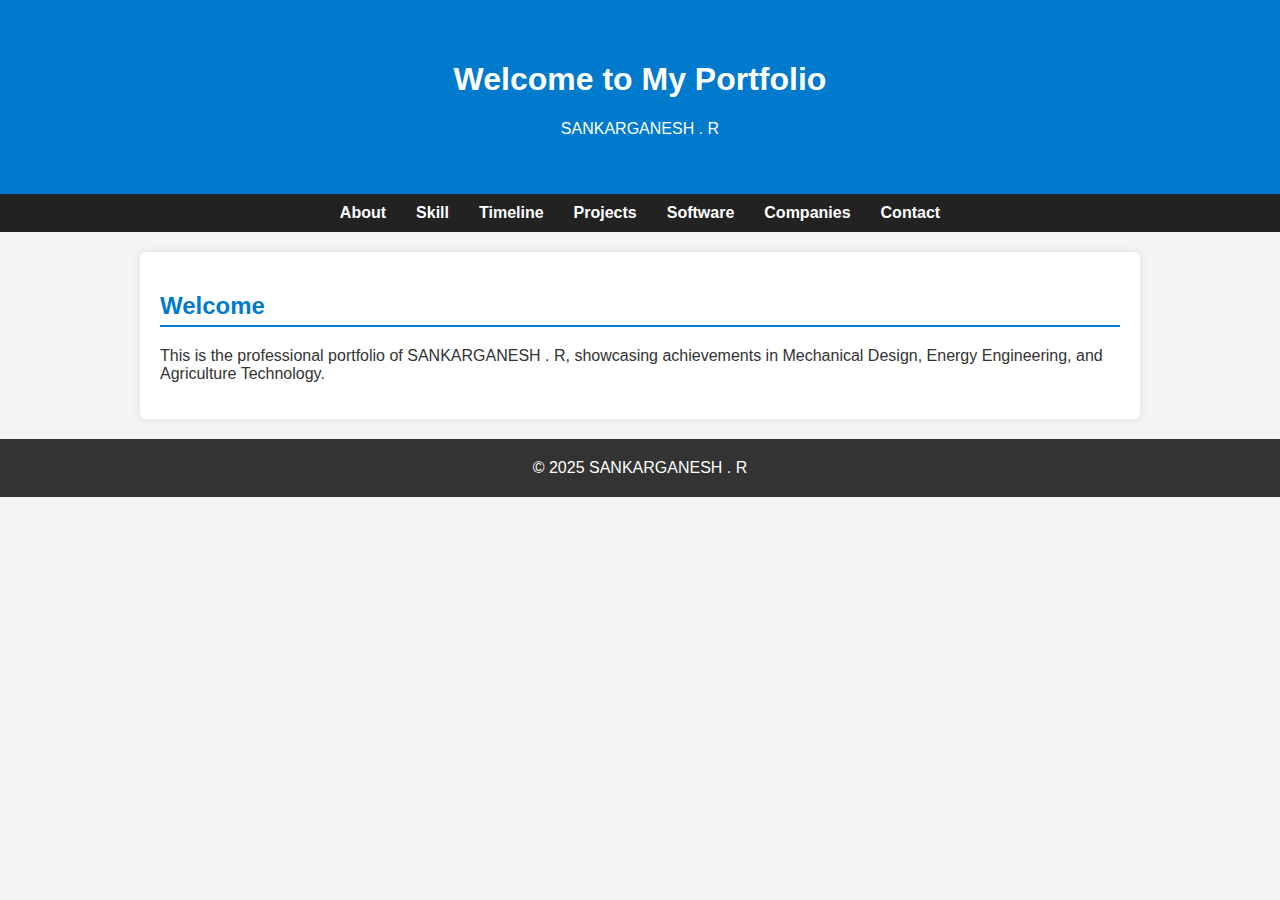
<file: index.html>
<!DOCTYPE html>
<html lang="en">
<head>
  <meta charset="UTF-8">
  <title>Home | SANKARGANESH . R</title>
  <link rel="stylesheet" href="style.css">
</head>
<body>
  <header><h1>Welcome to My Portfolio</h1><p>SANKARGANESH . R</p></header>
  <nav>
    <ul>
      <li><a href="about.html">About</a></li>
      <li><a href="skill.html">Skill</a></li>
      <li><a href="timeline.html">Timeline</a></li>
      <li><a href="projects.html">Projects</a></li>
      <li><a href="software.html">Software</a></li>
      <li><a href="companies.html">Companies</a></li>
      <li><a href="contact.html">Contact</a></li>
    </ul>
  </nav>
  <main>
    <h2>Welcome</h2>
    <p>This is the professional portfolio of SANKARGANESH . R, showcasing achievements in Mechanical Design, Energy Engineering, and Agriculture Technology.</p>
  </main>
  <footer>&copy; 2025 SANKARGANESH . R</footer>
</body>
</html>
</file>
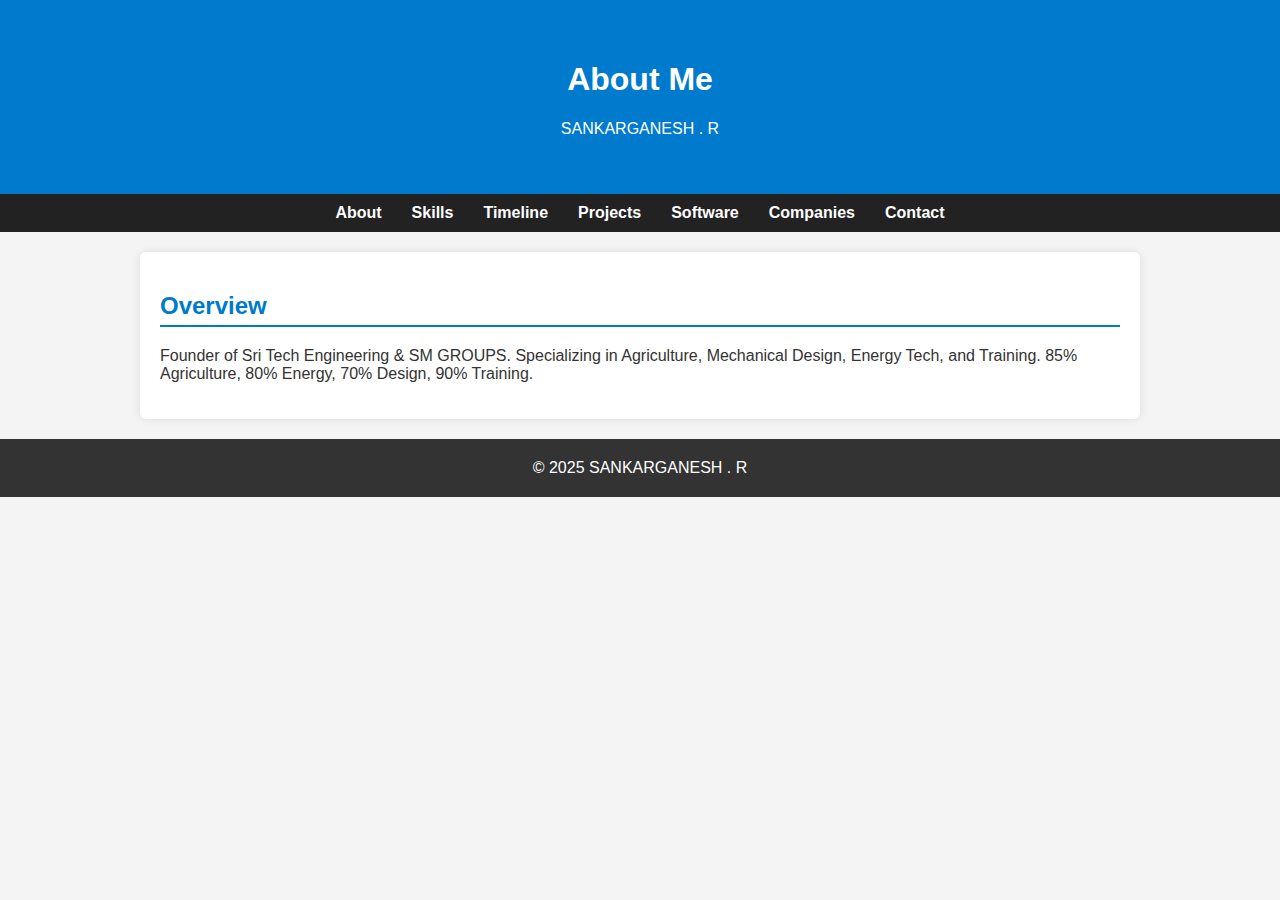
<file: about.html>
<!DOCTYPE html>
<html lang="en">
<head><meta charset="UTF-8"><title>About</title><link rel="stylesheet" href="style.css"></head>
<body>
  <header><h1>About Me</h1><p>SANKARGANESH . R</p></header>
  <nav>
    <ul>
      <li><a href="about.html">About</a></li>
      <li><a href="skills.html">Skills</a></li>
      <li><a href="timeline.html">Timeline</a></li>
      <li><a href="projects.html">Projects</a></li>
      <li><a href="software.html">Software</a></li>
      <li><a href="companies.html">Companies</a></li>
      <li><a href="contact.html">Contact</a></li>
    </ul>
  </nav>
  <main>
    <h2>Overview</h2>
    <p>Founder of Sri Tech Engineering & SM GROUPS. Specializing in Agriculture, Mechanical Design, Energy Tech, and Training. 85% Agriculture, 80% Energy, 70% Design, 90% Training.</p>
  </main>
  <footer>&copy; 2025 SANKARGANESH . R</footer>
</body>
</html>
</file>
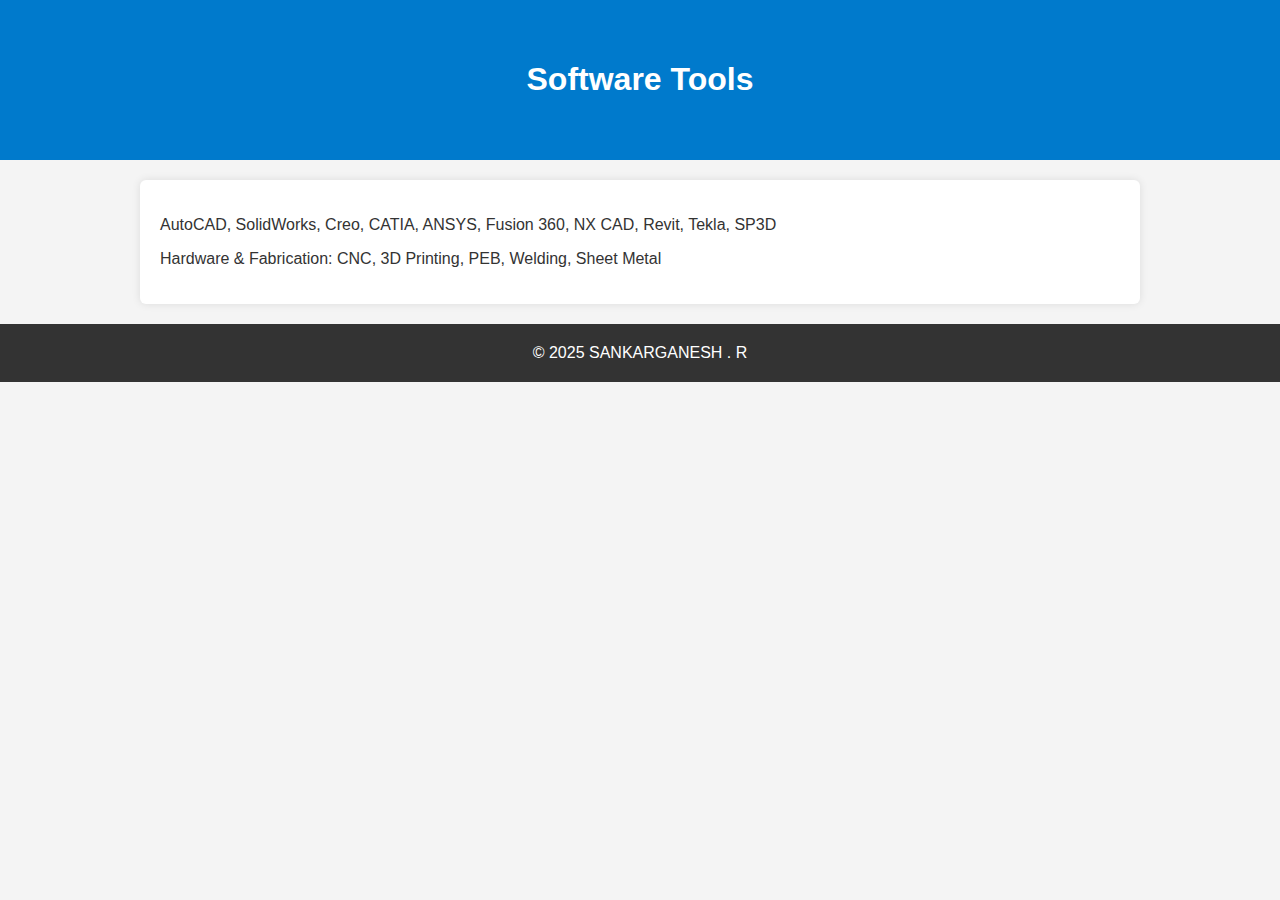
<file: campanies.html>
<!DOCTYPE html>
<html lang="en">
<head><meta charset="UTF-8"><title>Software</title><link rel="stylesheet" href="style.css"></head>
<body>
  <header><h1>Software Tools</h1></header>
  <nav> <!-- (same as above) --> </nav>
  <main>
    <p>AutoCAD, SolidWorks, Creo, CATIA, ANSYS, Fusion 360, NX CAD, Revit, Tekla, SP3D</p>
    <p>Hardware & Fabrication: CNC, 3D Printing, PEB, Welding, Sheet Metal</p>
  </main>
  <footer>&copy; 2025 SANKARGANESH . R</footer>
</body>
</html>
</file>
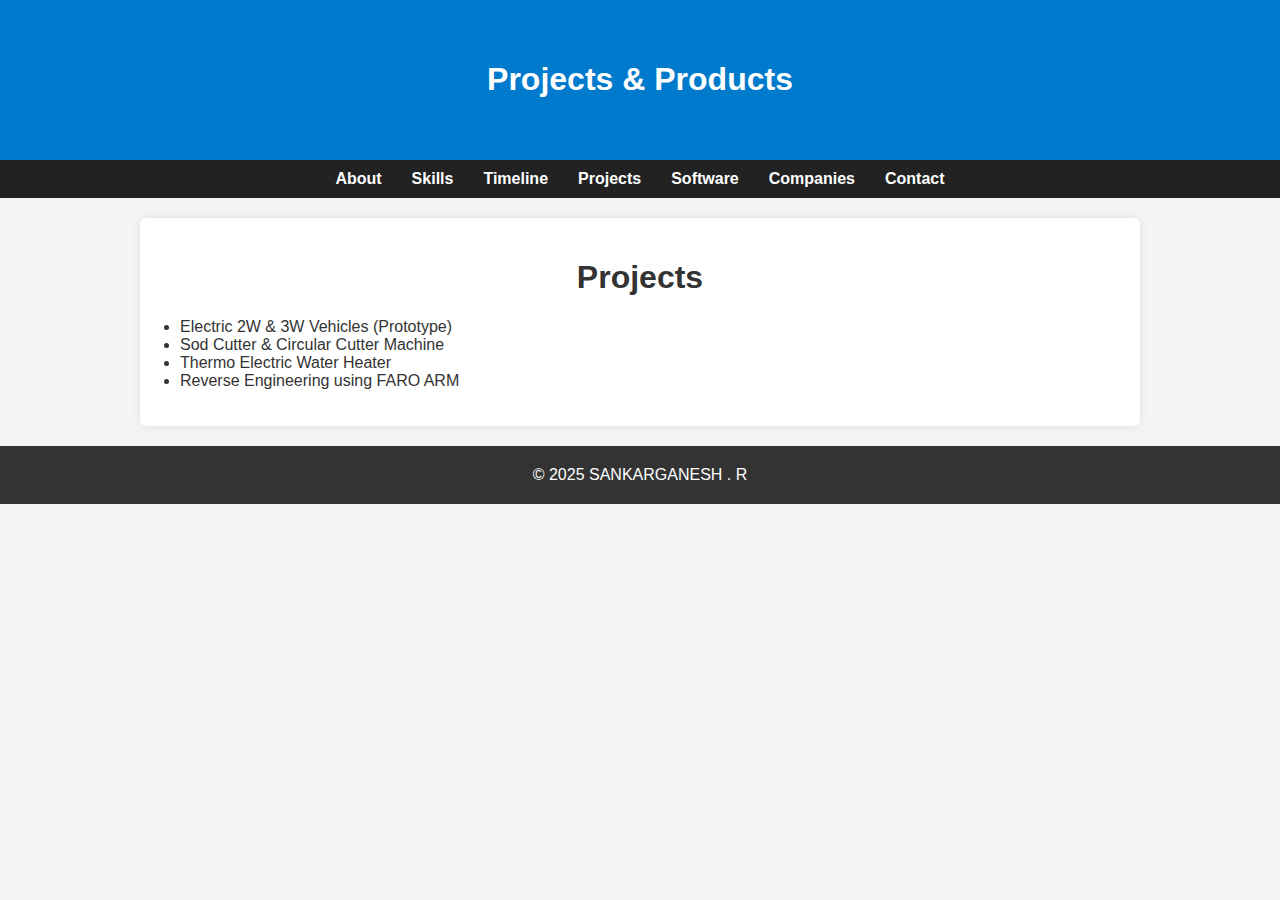
<file: projects.html>
<!DOCTYPE html>
<html lang="en">
<head><meta charset="UTF-8"><title>Projects</title><link rel="stylesheet" href="style.css"></head>
<body>
  <header><h1>Projects & Products</h1></header>
 <nav>
    <ul>
      <li><a href="about.html">About</a></li>
      <li><a href="skill.html">Skills</a></li>
      <li><a href="timeline.html">Timeline</a></li>
      <li><a href="projects.html">Projects</a></li>
      <li><a href="software.html">Software</a></li>
      <li><a href="companies.html">Companies</a></li>
      <li><a href="contact.html">Contact</a></li>
    </ul>
  </nav>
  <main>
    <center><h1>Projects</h1></center>
    <ul>
      <li>Electric 2W & 3W Vehicles (Prototype)</li>
      <li>Sod Cutter & Circular Cutter Machine</li>
      <li>Thermo Electric Water Heater</li>
      <li>Reverse Engineering using FARO ARM</li>
    </ul>
  </main>
  <footer>&copy; 2025 SANKARGANESH . R</footer>
</body>
</html>
</file>
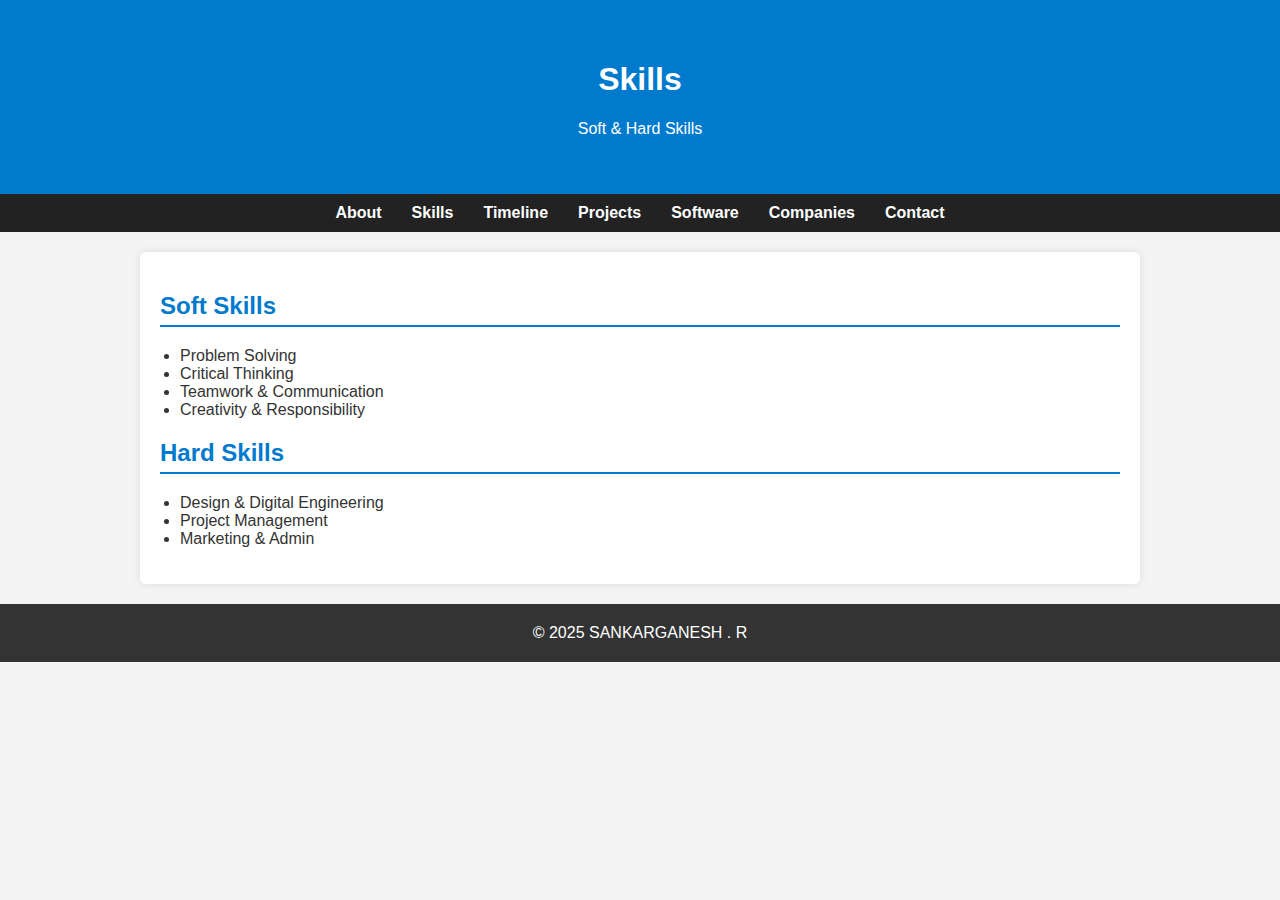
<file: skill.html>
<!DOCTYPE html>
<html lang="en">
<head><meta charset="UTF-8"><title>Skills</title><link rel="stylesheet" href="style.css"></head>
<body>
  <header><h1>Skills</h1><p>Soft & Hard Skills</p></header>
  <nav>
    <ul>
      <li><a href="about.html">About</a></li>
      <li><a href="skills.html">Skills</a></li>
      <li><a href="timeline.html">Timeline</a></li>
      <li><a href="projects.html">Projects</a></li>
      <li><a href="software.html">Software</a></li>
      <li><a href="companies.html">Companies</a></li>
      <li><a href="contact.html">Contact</a></li>
    </ul>
  </nav>
  <main>
    <h2>Soft Skills</h2>
    <ul><li>Problem Solving</li><li>Critical Thinking</li><li>Teamwork & Communication</li><li>Creativity & Responsibility</li></ul>
    <h2>Hard Skills</h2>
    <ul><li>Design & Digital Engineering</li><li>Project Management</li><li>Marketing & Admin</li></ul>
  </main>
  <footer>&copy; 2025 SANKARGANESH . R</footer>
</body>
</html>
</file>
<file: style.css>
body {
  font-family: 'Segoe UI', sans-serif;
  margin: 0;
  background: #f4f4f4;
  color: #333;
}

header {
  background: #007acc;
  color: #fff;
  text-align: center;
  padding: 40px 20px;
}

nav {
  background: #222;
  text-align: center;
}

nav ul {
  list-style: none;
  margin: 0;
  padding: 10px;
  display: flex;
  justify-content: center;
  flex-wrap: wrap;
}

nav li {
  margin: 0 15px;
}

nav a {
  color: white;
  text-decoration: none;
  font-weight: bold;
}

nav a:hover {
  text-decoration: underline;
}

main {
  max-width: 960px;
  margin: 20px auto;
  padding: 20px;
  background: white;
  border-radius: 6px;
  box-shadow: 0 0 8px rgba(0,0,0,0.1);
}

h2 {
  border-bottom: 2px solid #007acc;
  padding-bottom: 5px;
  color: #007acc;
}

ul {
  padding-left: 20px;
}

footer {
  background: #333;
  color: #fff;
  text-align: center;
  padding: 20px;
}
</file>
